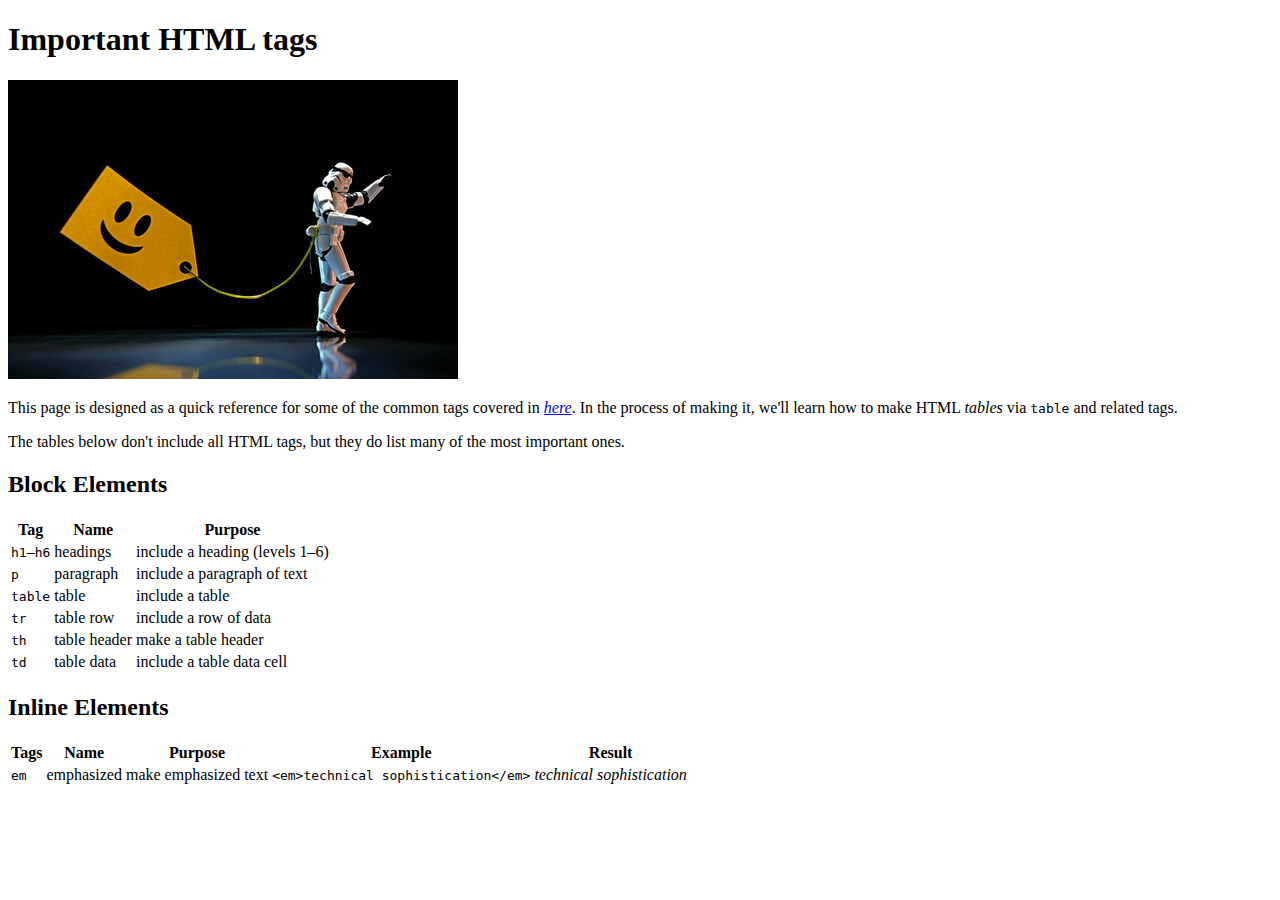
<file: table_tags/index.html>
<!DOCTYPE html>
<html lang="en">
<head>
    <meta charset="UTF-8">
    <meta http-equiv="X-UA-Compatible" content="IE=edge">
    <meta name="viewport" content="width=device-width, initial-scale=1.0">
    <title>Document</title>
</head>
<body>
    <h1>Important HTML tags</h1>
    <img src="img/trooper.jpg" alt="Tagged Astronaut">
<p>
    This page is designed as a quick reference for some of the common tags covered in <a href="https://learnenough.com/html"><em>here</em></a>. In the process of making it, we'll learn how to make HTML <em>tables</em> via <code>table</code> and related tags.
</p>
<p>
    The tables below don't include all HTML tags, but they do list many of the most important ones.
</p>
    <h2>Block Elements</h2>
    <table>
        <tr>
            <th>Tag</th>
            <th>Name</th>
            <th>Purpose</th>
        </tr>
        <tr>
            <td><code>h1</code>&ndash;<code>h6</code></td>
            <td>headings</td>
            <td>include a heading (levels 1&ndash;6)</td>
        </tr>
        <tr>
            <td><code>p</code></td>
            <td>paragraph</td>
            <td>include a paragraph of text</td>
        </tr>
        <tr>
            <td><code>table</code></td>
            <td>table</td>
            <td>include a table</td>
        </tr>
        <tr>
            <td><code>tr</code></td>
            <td>table row</td>
            <td>include a row of data</td>
        </tr>
        <tr>
            <td><code>th</code></td>
            <td>table header</td>
            <td>make a table header</td>
        </tr>
        <tr>
            <td><code>td</code></td>
            <td>table data</td>
            <td>include a table data cell</td>
        </tr>
    </table>

    <h2>Inline Elements</h2>

    <table>
        <tr>
            <th>Tags</th>
            <th>Name</th>
            <th>Purpose</th>
            <th>Example</th>
            <th>Result</th>
        </tr>
        <tr>
            <td><code>em</code></td>
            <td>emphasized</td>
            <td>make emphasized text</td>
            <td><code>&lt;em&gt;technical sophistication&lt;/em&gt;</code></td>
            <td><em>technical sophistication</em></td>
        </tr>
    </table>
</body>
</html>
</file>
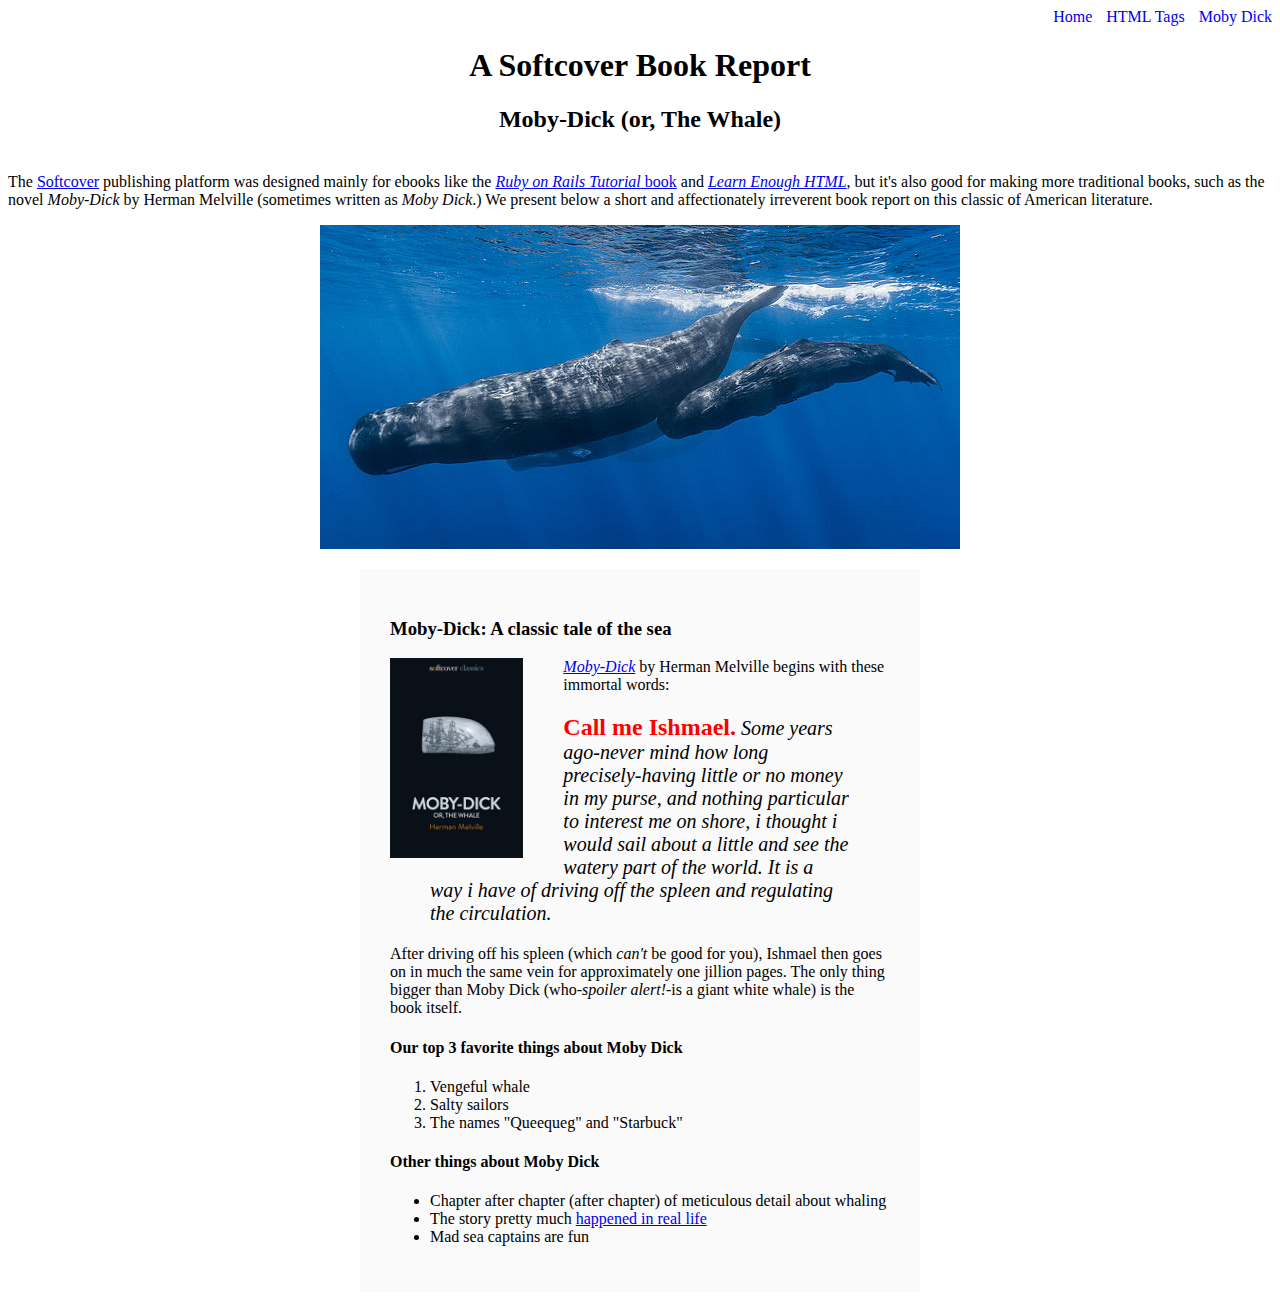
<file: moby_dick.html>
<!DOCTYPE html>
<html lang="en">

<head>
    <meta charset="UTF-8">
    <meta http-equiv="X-UA-Compatible" content="IE=edge">
    <meta name="viewport" content="width=device-width, initial-scale=1.0">
    <title>Moby Dick</title>
    <link rel="stylesheet" href="css/main.css">
</head>

<body>

    <div id="main-nav" class="nav-menu">
        <a href="index.html" class="single-a">Home</a>
        <a href="tags.html" class="nav-spacing">HTML Tags</a>
        <a href="moby_dick.html" class="nav-spacing">Moby Dick</a>
    </div>
  
    <header class="header-moby-dick">
        <h1>A Softcover Book Report</h1>
        <h2>Moby-Dick (or, The Whale)</h2>
    </header>

    <div>
        <p>
            The <a href="https://www.softcover.io/">Softcover</a> publishing platform was designed mainly for ebooks
            like the <a href="https://railstutorial.org/book"><em>Ruby on Rails Tutorial</em> book</a> and <a
                href="https://learnenough.com/html"><em>Learn Enough HTML</em></a>, but it's also good for making more
            traditional books, such as the novel <em>Moby-Dick</em> by Herman Melville (sometimes written as <em>Moby
                Dick</em>.) We present below a short and affectionately irreverent book report on this classic of
            American literature.
        </p>
    </div>
    <a href="https://commons.wikimedia.org/wiki/File:Sperm_whale_pod.jpg">
    <img src="img/sperm_whales.jpg" alt="sperm whale in the ocean" class="whale-image">
    </a>

    <div class="book-cover-area">

        <h3>Moby-Dick: A classic tale of the sea</h3>

        <a href="https://www.softcover.io/read/6070fb03/moby-dick" target="_blank" rel="noopener">
            <img src="img/moby_dick.png" alt="Moby Dick" height="200px" style="float: left; margin: 0 40px 0 0;">
        </a>
        
        <p>
            <a href="https://www.softcover.io/read/6070fb03/moby-dick" target="_blank" rel="noopener">
            <em>Moby-Dick</em></a>
            by Herman Melville begins with these immortal words:
        </p>

        <blockquote class="quote-moby-dick">
            <p>
                <span class="span-moby-dick-quote">Call me Ishmael.</span> Some years ago-never mind how long precisely-having little or no money in my purse, and nothing particular to interest me on shore, i thought i would sail about a little and see the watery part of the world. It is a way i have of driving off the spleen and regulating the circulation.
            </p>
        </blockquote>

        <p>After driving off his spleen (which <em>can't</em> be good for you), Ishmael then goes on in much the same vein for approximately one jillion pages. The only thing bigger than Moby Dick (who-<em>spoiler alert!</em>-is a giant white whale) is the book itself.
        </p>
   

        <h4>Our top 3 favorite things about Moby Dick</h4>

        <ol>
            <li>Vengeful whale</li>
            <li>Salty sailors</li>
            <li>The names "Queequeg" and "Starbuck"</li>
        </ol>

        <h4>Other things about Moby Dick</h4>

        <ul>
            <li>Chapter after chapter (after chapter) of meticulous detail about whaling</li>
            <li>The story pretty much <a href="https://en.wikipedia.org/wiki/Essex_(whaleship)" target="_blank" rel="noopener">happened in real life</a></li>
            <li>Mad sea captains are fun</li>
        </ul>
    </div>
</body>
</html>
</file>
<file: css/main.css>
/* --------------------------- General ---------------------------- */

.single-a, .nav-spacing {
    text-decoration:none;
}

.nav-spacing {
    margin-left: 10px; 
}

.nav-menu{
    text-align: right;
}

/* --------------------------- Index ---------------------------- */

.image-link {
    text-decoration: none;
}

.quote-index {
    background: #d8d0d0;
    padding: 2px 20px; 
}

/* --------------------------- Moby Dick ---------------------------- */

.header-moby-dick {
    margin: 0 0 40px;
    text-align: center; 
}

.whale-image {
    display: block; 
    margin: 0 auto;
}

.book-cover-area {
    background-color: #fafafa;
    margin: 20px auto; 
    padding: 30px; 
    width: 500px; 
}

.quote-moby-dick {
    font-size: 20px;
    font-style: italic; 
}

.span-moby-dick-quote {
    color: #ff0000;
    font-size: 24px; 
    font-style: normal; 
    font-weight: bold; 
}
</file>
